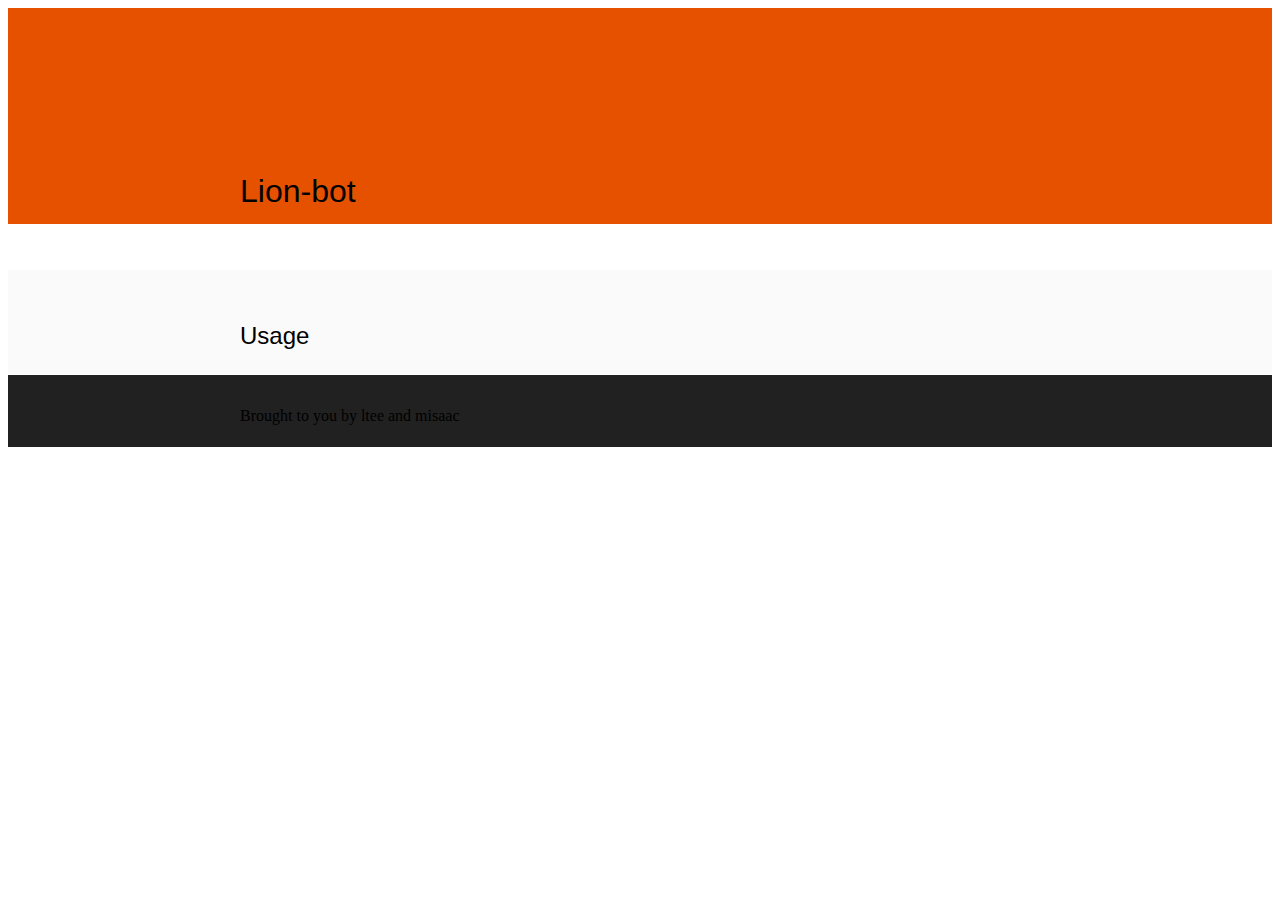
<file: index.html>
<!DOCTYPE html>
<html>
<head>
    <link rel="stylesheet" type="text/css" href="css/main.css"/>
    <title>Lion-bot for Slack</title>
</head>






<div class="container">
  <div id="one">
      <div class="section">
      <h1>Lion-bot</h1>
  </div>
  
  
  <div id="two">
      <div class="section">
  </div>

  
  <div id="three">
      <div class="section">
          <h2>Usage</h2>
  </div>

  
  <div id="four">
      <div class="section">
          <p>Brought to you by ltee and misaac</p>
  </div>
</div>
</file>
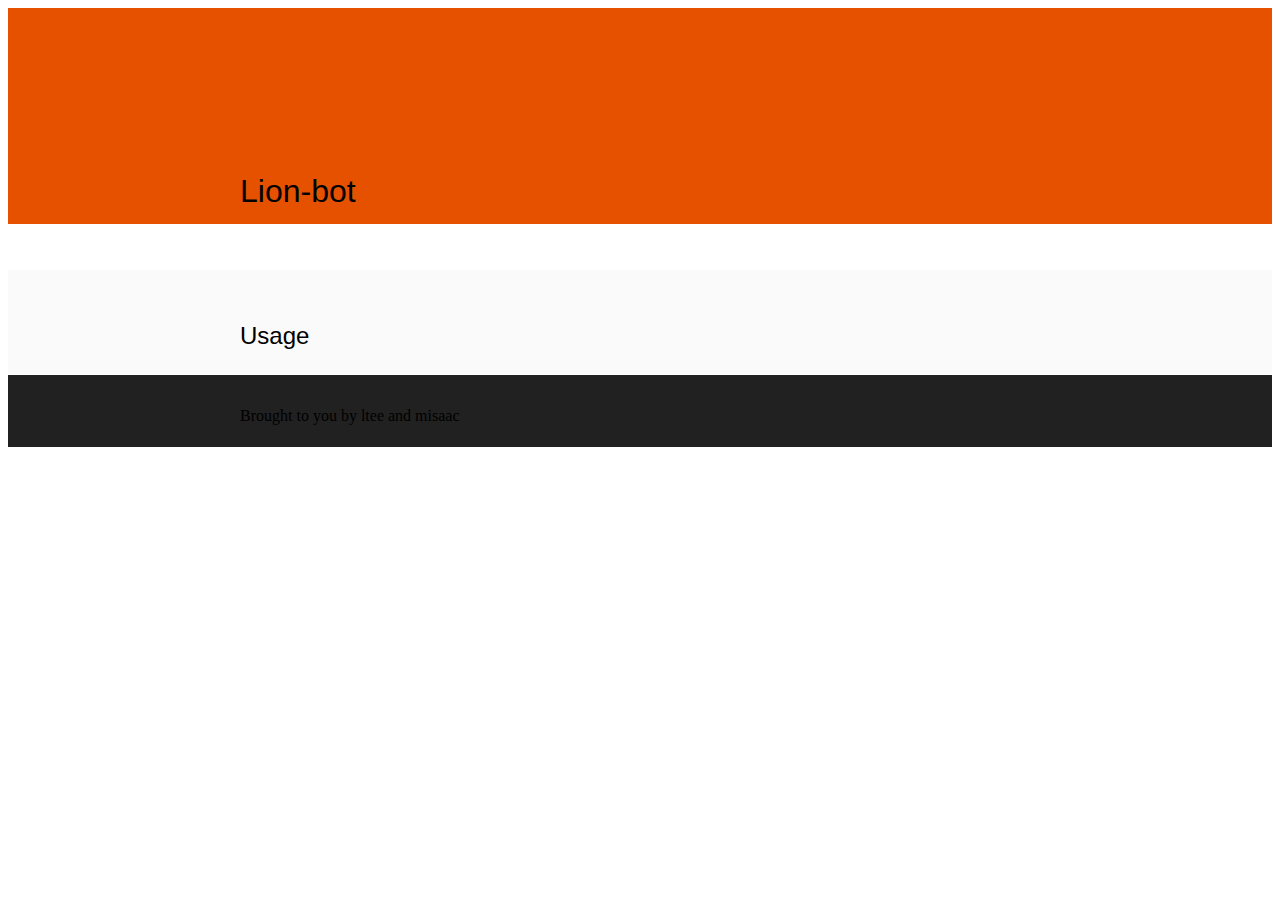
<file: content.html>
<!DOCTYPE html>
<html>
<head>
    <link rel="stylesheet" type="text/css" href="css/main.css"/>
    <title>Lion-bot for Slack</title>
</head>






<div class="container">
  <div id="one">
      <div class="section">
      <h1>Lion-bot</h1>
  </div>
  
  
  <div id="two">
      <div class="section">
  </div>

  
  <div id="three">
      <div class="section">
          <h2>Usage</h2>
  </div>

  
  <div id="four">
      <div class="section">
          <p>Brought to you by ltee and misaac</p>
  </div>
</div>
</file>
<file: css/main.css>
.container {
  display: flex;
  flex-direction: column;

}


h1, h2, h3, h4, h5, h6 {
  font-family: 'PT Sans Caption', sans-serif;
  font-weight: 400;
  padding-bottom: .2em;

}

.section {
  max-width: 800px;
  margin:auto;
  padding:auto;
}

#one {
  width: auto;
  height: 40px;
  background-color: #e65100;
  padding-top: 9em;
  padding-bottom: 2em;
}


#two {
  width: auto;
  height: 40px;
  background-color: #FFF;
  padding-top: 2em;
  padding-bottom: 2em;
}


#three {
  width: auto;
  height: 40px;
  background-color: #fafafa;
  padding-top: 2em;
  padding-bottom: 2em;
}


#four {
  width: auto;
  height: 40px;
  background-color: #212121;
  padding-top: 1em;
  padding-bottom: 1em;

}
</file>
